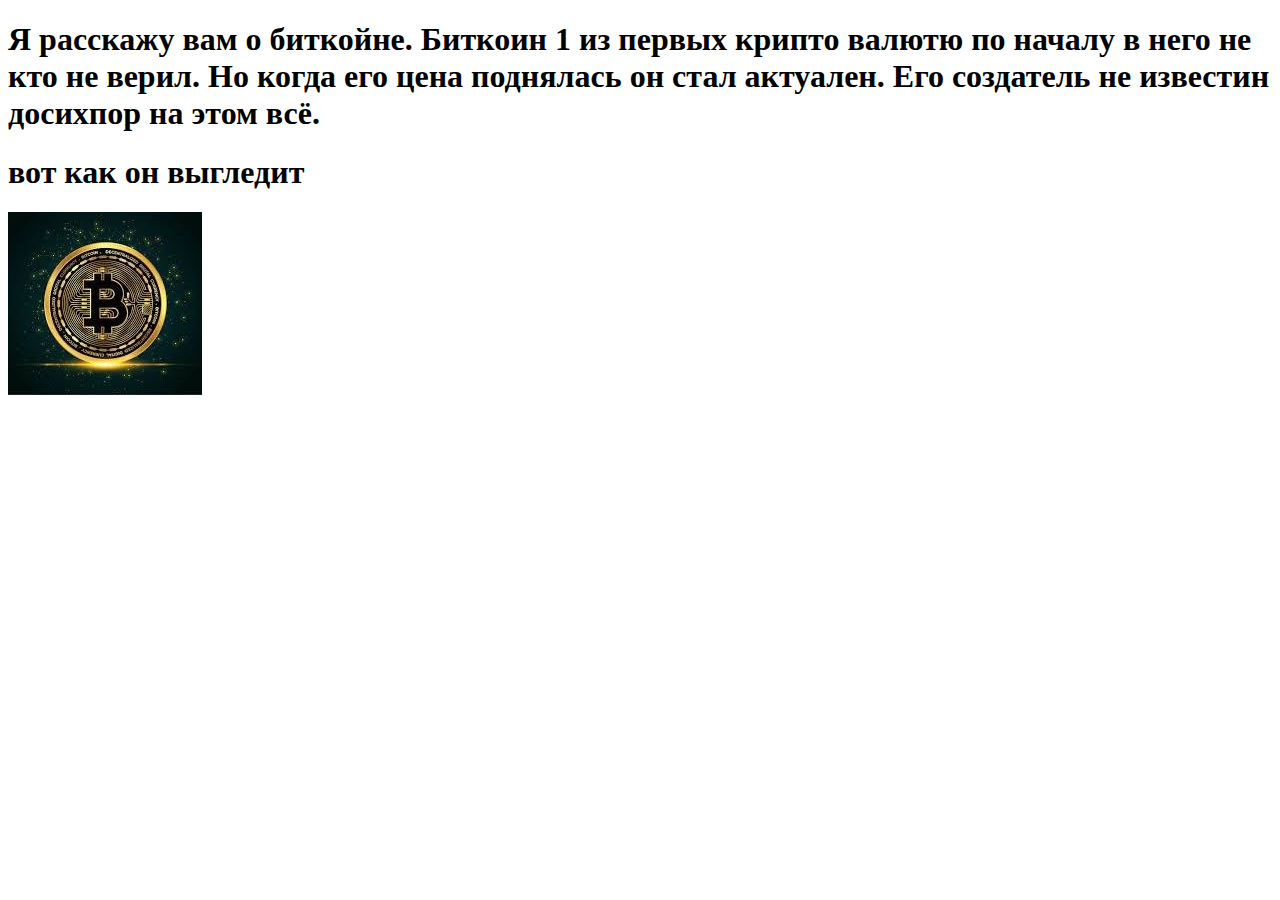
<file: index.html>
<!DOCTYPE html>
<html lang="en">
<head>
    <meta charset="UTF-8">
    <meta name="viewport" content="width=device-width, initial-scale=1.0">
    <title>биткоин</title>
</head>
<body>
    
     <h1>Я расскажу вам о биткойне.
        Биткоин 1 из первых крипто валютю по началу в него не кто не верил. 
        Но когда его цена поднялась он стал актуален. 
        Его создатель не известин досихпор на этом всё. </h1>
        <h1> вот как он выгледит</h1>
<img src="[data-uri]">


        
</body>
</html>
</file>
